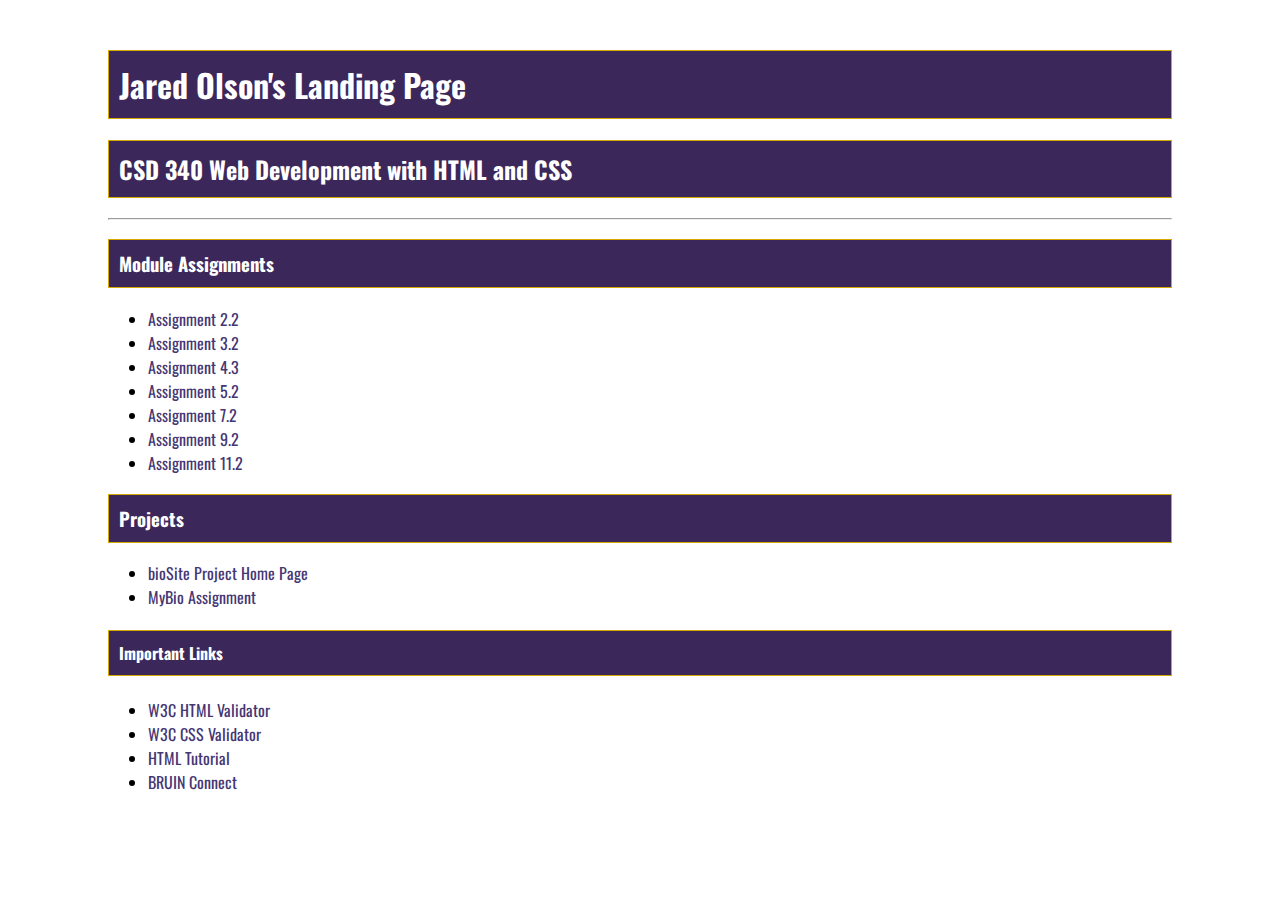
<file: index.html>
<!DOCTYPE html>
<html>
  <head>
    <title>Jared Olson's CSD 340 Landing Page</title>
    <link rel="stylesheet" href="site.css" />
    <link
      href="https://fonts.googleapis.com/css2?family=Oswald:wght@300;400;500;700&display=swap"
      rel="stylesheet"
    />
  </head>

  <body>
    <div id="container">
      <h1>Jared Olson's Landing Page</h1>
      <h2>CSD 340 Web Development with HTML and CSS</h2>
      <hr />
      <h3>Module Assignments</h3>
      <ul>
        <li><a href="module-2/olson_EX1.html">Assignment 2.2</a></li>
        <li><a href="module-3/olson_EX2.html">Assignment 3.2</a></li>
        <li><a href="module-4/olson_EX3.html">Assignment 4.3</a></li>
        <li><a href="module-5/olson_EX4.html">Assignment 5.2</a></li>
        <li><a href="module-7/Olson_Mod7_2.html">Assignment 7.2</a></li>
        <li><a href="module-9/Olson_EX6.html">Assignment 9.2</a></li>
        <li>
          <a href="module-11/olson-module11assignment.docx" target="_blank"
            >Assignment 11.2</a
          >
        </li>
      </ul>
      <h3>Projects</h3>
      <ul>
        <li><a href="#">bioSite Project Home Page</a></li>
        <li><a href="module-12/Olson_MyBio.html">MyBio Assignment</a></li>
      </ul>
      <h4>Important Links</h4>
      <ul>
        <li>
          <a href="https://validator.w3.org/" target="_blank"
            >W3C HTML Validator</a
          >
        </li>
        <li>
          <a href="http://jigsaw.w3.org/css-validator/" target="_blank"
            >W3C CSS Validator</a
          >
        </li>
        <li>
          <a href="https://www.w3schools.com/html/" target="_blank"
            >HTML Tutorial</a
          >
        </li>
        <li>
          <a href="https://bruinconnect.bellevue.edu/" target="_blank"
            >BRUIN Connect</a
          >
        </li>
      </ul>
    </div>
  </body>
</html>
</file>
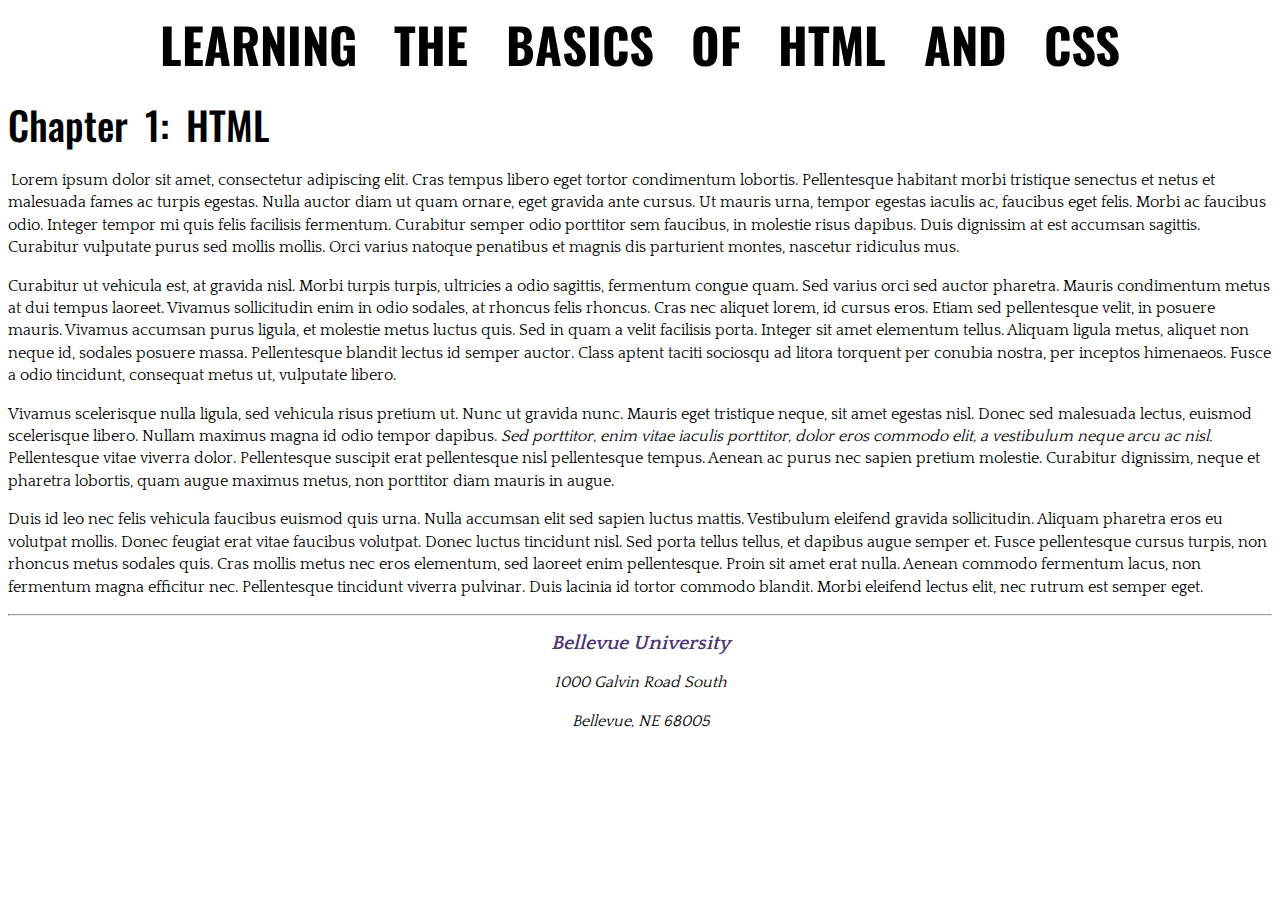
<file: module-3/olson_EX2.html>
<!DOCTYPE html>
<html>
  <head>
    <title>CSD 340 Development with HTML and CSS</title>
    <meta name="description" content="A Simulation of a Book Page" />
    <meta name="keywords" content="book, page, literature" />
    <meta http-equiv="author" content="Jared Olson" />
    <meta http-equiv="expires" content="Fri, 21 Apr 2023 23:59:59 GMT" />
    <link
      href="https://fonts.googleapis.com/css2?family=Oswald:wght@300;500;700&family=Quattrocento:wght@400;700&display=swap"
      rel="stylesheet"
    />
    <!--
    <link
      href="https://fonts.googleapis.com/css2?family=Oswald&family=Quattrocento"
      type="text/css"
      rel="stylesheet"
    />
    -->
    <link href="./olson_EX2.css" type="text/css" rel="stylesheet" />
  </head>
  <body>
    <div id="container">
      <h1>Learning the Basics of HTML and CSS</h1>
      <h2>Chapter 1: HTML</h2>
      <p class="intro">
        Lorem ipsum dolor sit amet, consectetur adipiscing elit. Cras tempus
        libero eget tortor condimentum lobortis. Pellentesque habitant morbi
        tristique senectus et netus et malesuada fames ac turpis egestas. Nulla
        auctor diam ut quam ornare, eget gravida ante cursus. Ut mauris urna,
        tempor egestas iaculis ac, faucibus eget felis. Morbi ac faucibus odio.
        Integer tempor mi quis felis facilisis fermentum. Curabitur semper odio
        porttitor sem faucibus, in molestie risus dapibus. Duis dignissim at est
        accumsan sagittis. Curabitur vulputate purus sed mollis mollis. Orci
        varius natoque penatibus et magnis dis parturient montes, nascetur
        ridiculus mus.
      </p>

      <p>
        Curabitur ut vehicula est, at gravida nisl. Morbi turpis turpis,
        ultricies a odio sagittis, fermentum congue quam. Sed varius orci sed
        auctor pharetra. Mauris condimentum metus at dui tempus laoreet. Vivamus
        sollicitudin enim in odio sodales, at rhoncus felis rhoncus. Cras nec
        aliquet lorem, id cursus eros. Etiam sed pellentesque velit, in posuere
        mauris. Vivamus accumsan purus ligula, et molestie metus luctus quis.
        Sed in quam a velit facilisis porta. Integer sit amet elementum tellus.
        Aliquam ligula metus, aliquet non neque id, sodales posuere massa.
        Pellentesque blandit lectus id semper auctor. Class aptent taciti
        sociosqu ad litora torquent per conubia nostra, per inceptos himenaeos.
        Fusce a odio tincidunt, consequat metus ut, vulputate libero.
      </p>

      <p>
        Vivamus scelerisque nulla ligula, sed vehicula risus pretium ut. Nunc ut
        gravida nunc. Mauris eget tristique neque, sit amet egestas nisl. Donec
        sed malesuada lectus, euismod scelerisque libero. Nullam maximus magna
        id odio tempor dapibus.
        <span class="sentence"
          >Sed porttitor, enim vitae iaculis porttitor, dolor eros commodo elit,
          a vestibulum neque arcu ac nisl.</span
        >
        Pellentesque vitae viverra dolor. Pellentesque suscipit erat
        pellentesque nisl pellentesque tempus. Aenean ac purus nec sapien
        pretium molestie. Curabitur dignissim, neque et pharetra lobortis, quam
        augue maximus metus, non porttitor diam mauris in augue.
      </p>

      <p>
        Duis id leo nec felis vehicula faucibus euismod quis urna. Nulla
        accumsan elit sed sapien luctus mattis. Vestibulum eleifend gravida
        sollicitudin. Aliquam pharetra eros eu volutpat mollis. Donec feugiat
        erat vitae faucibus volutpat. Donec luctus tincidunt nisl. Sed porta
        tellus tellus, et dapibus augue semper et. Fusce pellentesque cursus
        turpis, non rhoncus metus sodales quis. Cras mollis metus nec eros
        elementum, sed laoreet enim pellentesque. Proin sit amet erat nulla.
        Aenean commodo fermentum lacus, non fermentum magna efficitur nec.
        Pellentesque tincidunt viverra pulvinar. Duis lacinia id tortor commodo
        blandit. Morbi eleifend lectus elit, nec rutrum est semper eget.
      </p>
      <hr />
      <address>
        <p>
          <a href="https://www.bellevue.edu/" target="_blank"
            >Bellevue University</a
          >
        </p>
        <p>1000 Galvin Road South</p>
        <p>Bellevue, NE 68005</p>
      </address>
    </div>
  </body>
</html>
</file>
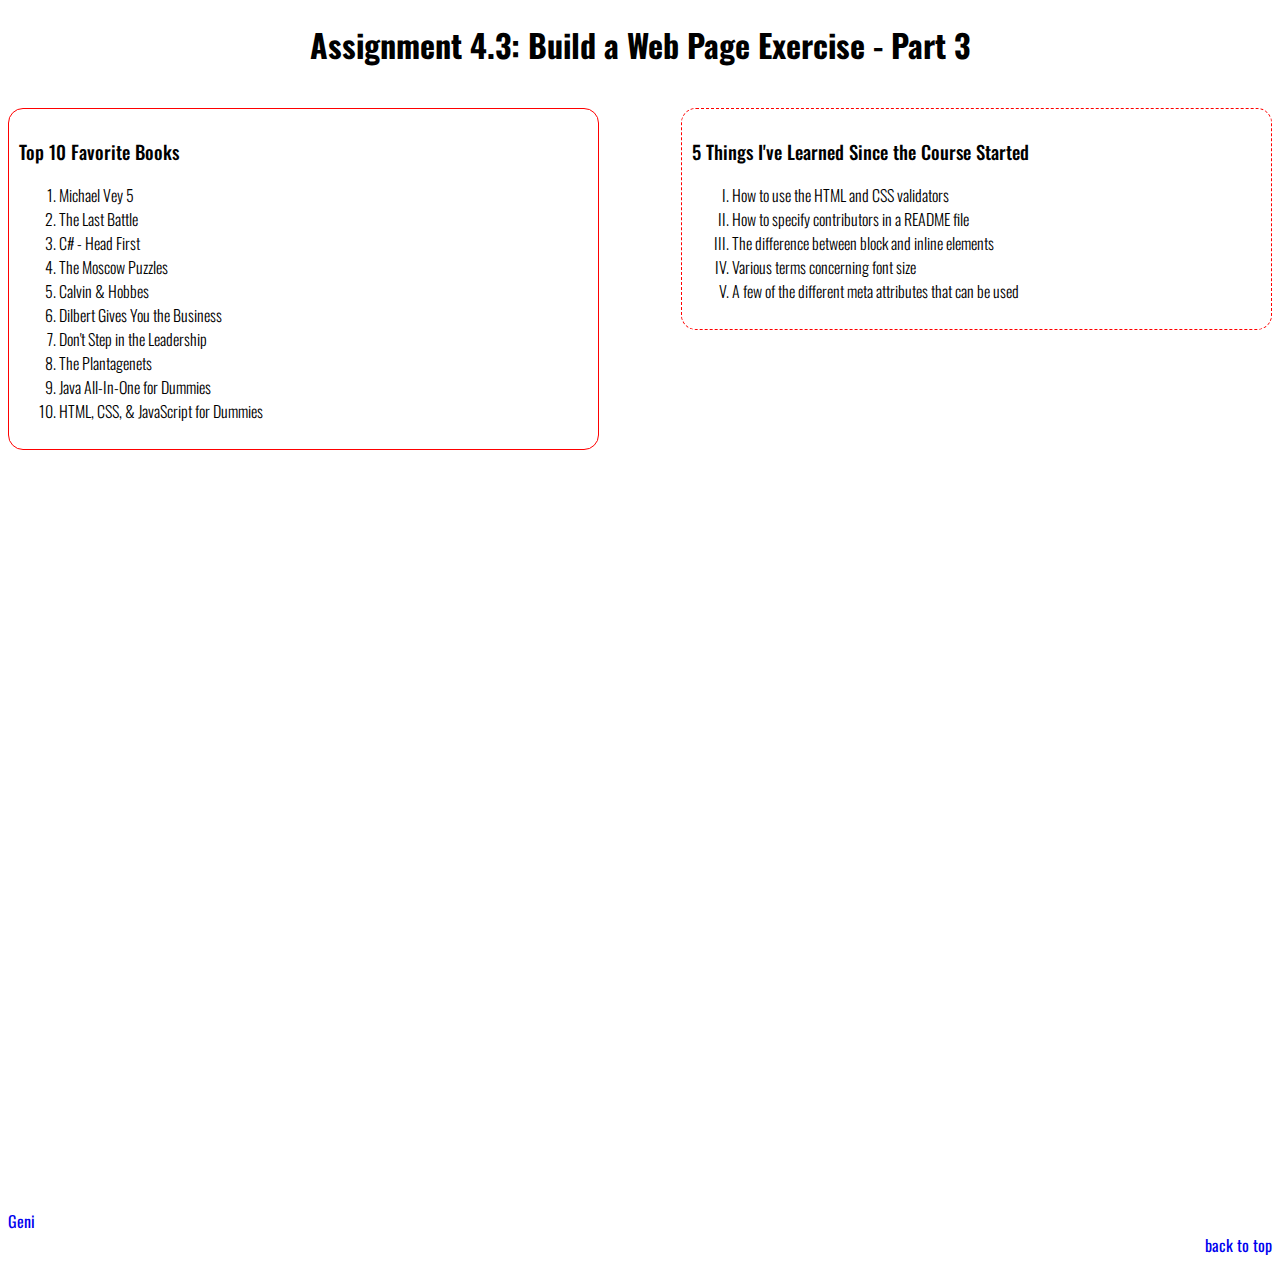
<file: module-4/olson_EX3.html>
<!DOCTYPE html>
<html>
  <head>
    <title>CSD 340 Web Development with HTML and CSS</title>
    <link rel="stylesheet" href="olson_EX3.css">
    <link href="https://fonts.googleapis.com/css2?family=Oswald:wght@300;400;500;700&display=swap" rel="stylesheet">
  </head>
  <body>
    <div id="container">
      <h1>Assignment 4.3: Build a Web Page Exercise - Part 3</h1>
    </div>
    <br />
    <div id="favorite-books" class="side-by-side">
      <h3>Top 10 Favorite Books</h3>
      <ol>
        <li>Michael Vey 5</li>
        <li>The Last Battle</li>
        <li>C# - Head First</li>
        <li>The Moscow Puzzles</li>
        <li>Calvin & Hobbes</li>
        <li>Dilbert Gives You the Business</li>
        <li>Don't Step in the Leadership</li>
        <li>The Plantagenets</li>
        <li>Java All-In-One for Dummies</li>
        <li>HTML, CSS, & JavaScript for Dummies</li>
      </ul>
    </div>
    <div id="things-learned" class="side-by-side">
        <h3>5 Things I've Learned Since the Course Started</h3>
        <ul>
            <li>How to use the HTML and CSS validators</li>
            <li>How to specify contributors in a README file</li>
            <li>The difference between block and inline elements</li>
            <li>Various terms concerning font size</li>
            <li>A few of the different meta attributes that can be used</li>
        </ul>
    </div>
    <div id="last">
        <a href="https://www.geni.com/" target="_blank">Geni</a><br>
        <a id="back-to-top-link" href="#container">back to top</a>
    </div>
  </body>
</html>
</file>
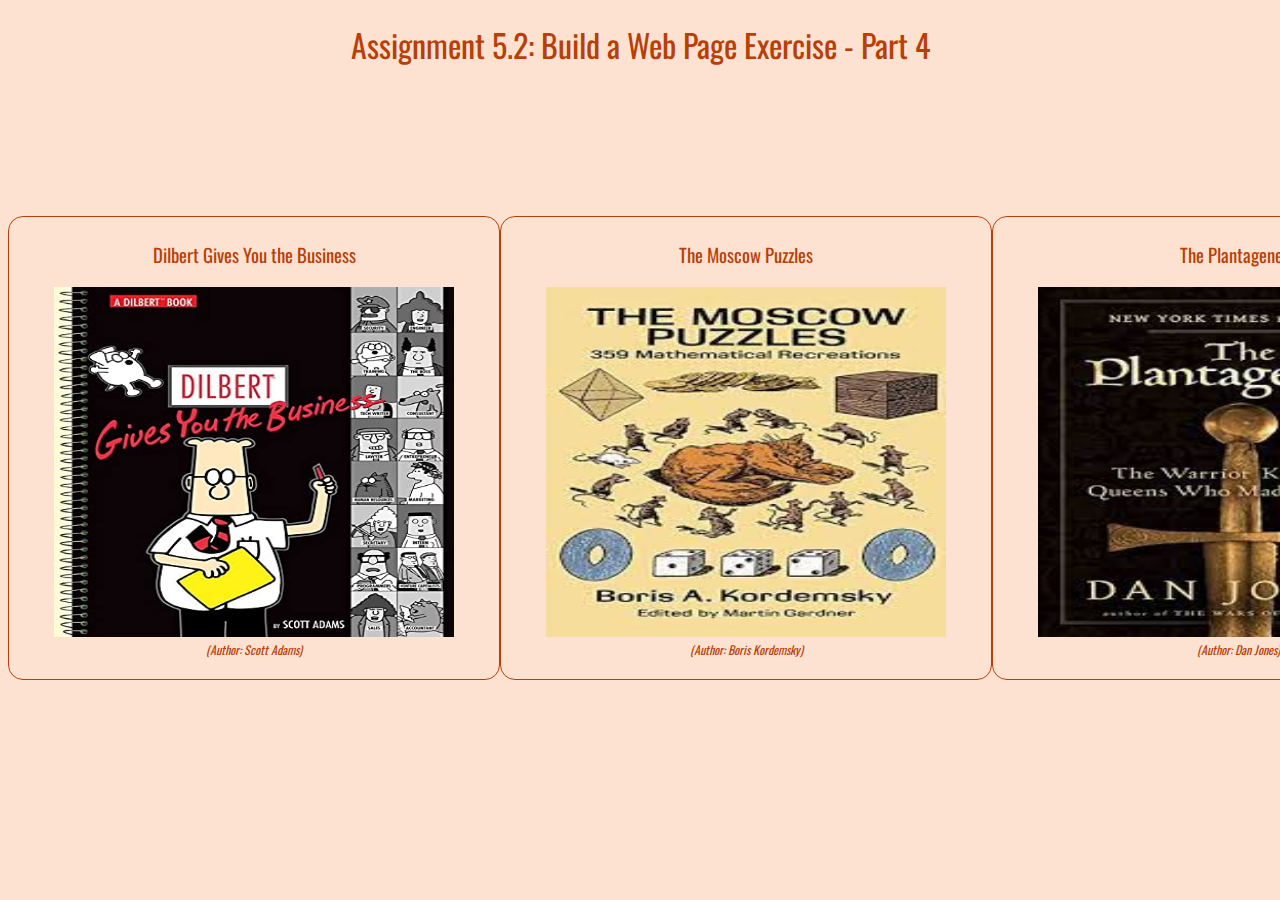
<file: module-5/olson_EX4.html>
<!DOCTYPE html>
<html>
  <head>
    <title>CSD 340 Web Development with HTML and CSS</title>
    <link rel="stylesheet" href="olson_EX4.css" />
    <link
      href="https://fonts.googleapis.com/css2?family=Oswald:wght@300;400;500;700&display=swap"
      rel="stylesheet"
    />
  </head>
  <body>
    <div id="container">
      <h1>Assignment 5.2: Build a Web Page Exercise - Part 4</h1>
      <div id="image-gallery">
        <div class="grid-item">
          <h3>Dilbert Gives You the Business</h3>
          <figure>
            <img
              src="images/dilbert.jpg"
              alt="Dilbert Gives You the Business"
            />
            <figcaption>(Author: Scott Adams)</figcaption>
          </figure>
        </div>
        <div class="grid-item">
          <h3>The Moscow Puzzles</h3>
          <figure>
            <img src="images/moscow.jpg" alt="The Moscow Puzzles" />
            <figcaption>(Author: Boris Kordemsky)</figcaption>
          </figure>
        </div>
        <div class="grid-item">
          <h3>The Plantagenets</h3>
          <figure>
            <img src="images/plantagenets.jpg" alt="The Plantagenets" />
            <figcaption>(Author: Dan Jones)</figcaption>
          </figure>
        </div>
      </div>
    </div>
  </body>
</html>
</file>
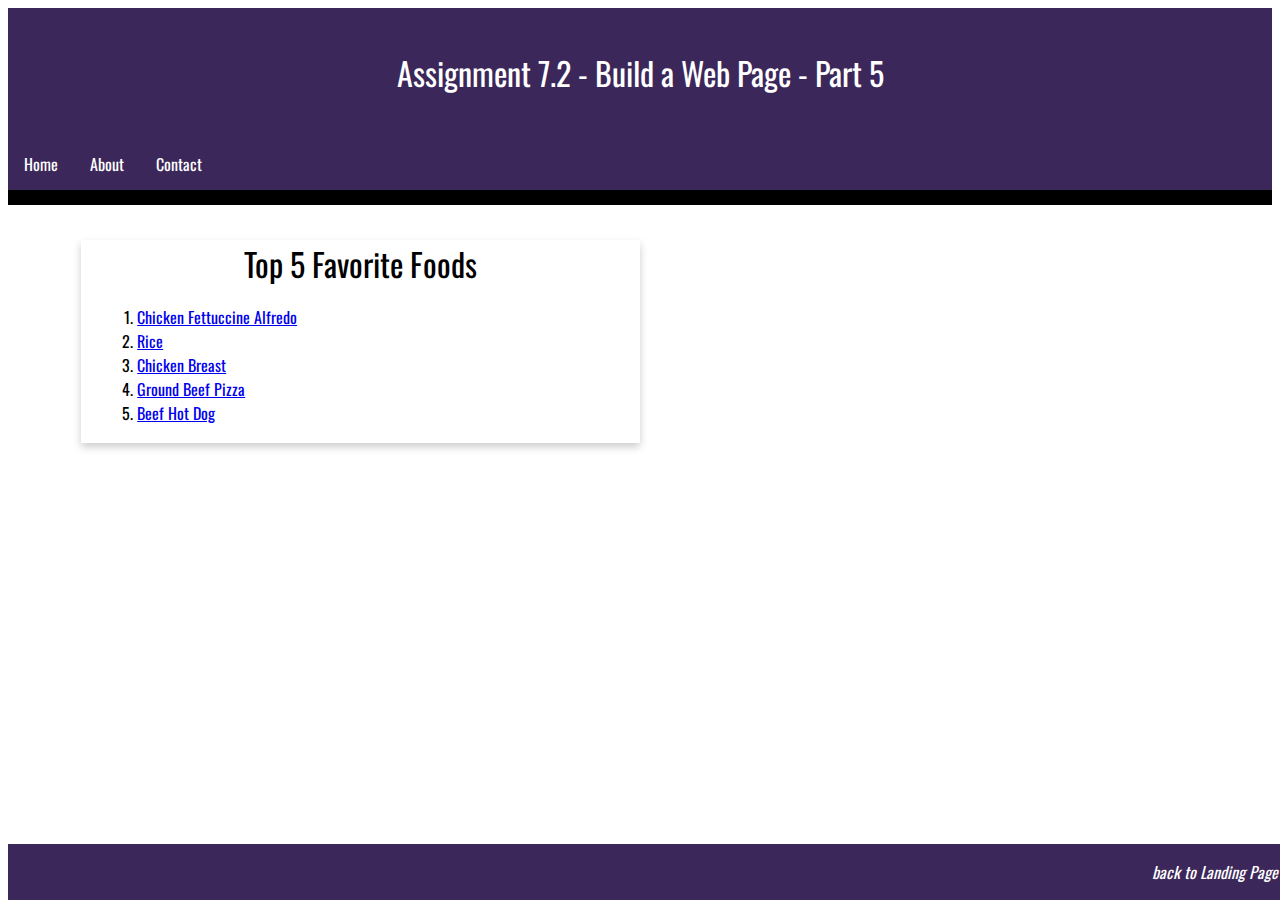
<file: module-7/Olson_Mod7_2.html>
<!DOCTYPE html>
<html>
  <head>
    <title>CSD 340 Web Development with HTML and CSS</title>
    <meta name="description" content="Assignment 7.2" />
    <meta name="author" content="Jared Olson" />
    <link rel="stylesheet" href="Olson_Mod7_2.css" />
    <link
      href="https://fonts.googleapis.com/css2?family=Oswald:wght@300;400;500;700&display=swap"
      rel="stylesheet"
    />
  </head>
  <body>
    <header>
      <h1>Assignment 7.2 - Build a Web Page - Part 5</h1>
    </header>
    <div id="navbar">
      <a href="#">Home</a>
      <a href="#">About</a>
      <a href="#">Contact</a>
    </div>
    <div id="container">
      <div class="card">
        <div class="card-title">Top 5 Favorite Foods</div>
        <div class="card-content">
          <ol>
            <li>
              <a
                href="https://www.foodnetwork.com/recipes/food-network-kitchen/chicken-fettuccine-alfredo-3364118"
                target="_blank"
                >Chicken Fettuccine Alfredo</a
              >
            </li>
            <li>
              <a
                href="https://www.delish.com/cooking/a20089653/how-to-cook-rice/"
                target="_blank"
                >Rice</a
              >
            </li>
            <li>
              <a
                href="https://www.gimmesomeoven.com/baked-chicken-breast/"
                target="_blank"
                >Chicken Breast</a
              >
            </li>
            <li>
              <a
                href="https://www.food.com/recipe/ground-beef-pizza-281966"
                target="_blank"
                >Ground Beef Pizza</a
              >
            </li>
            <li>
              <a
                href="https://food52.com/blog/26206-how-to-cook-hot-dogs"
                target="_blank"
                >Beef Hot Dog</a
              >
            </li>
          </ol>
        </div>
      </div>
    </div>
    <footer>
      <p><a href="../index.html">back to Landing Page</a></p>
    </footer>
  </body>
</html>
</file>
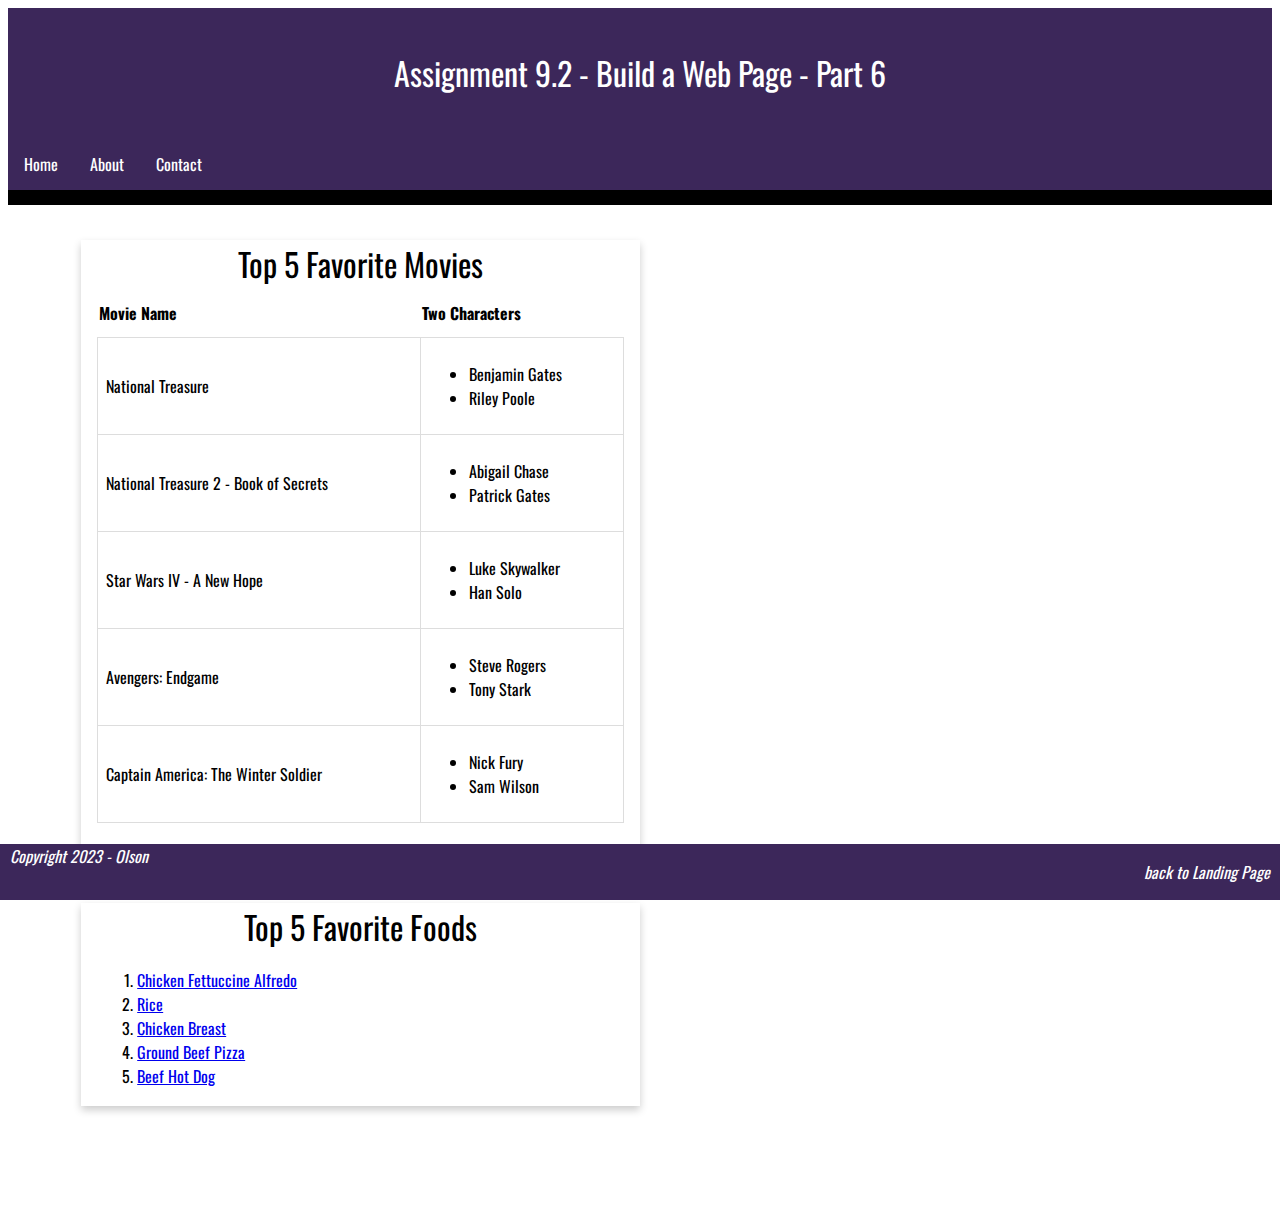
<file: module-9/Olson_EX6.html>
<!DOCTYPE html>
<html>
  <head>
    <title>CSD 340 Web Development with HTML and CSS</title>
    <meta name="description" content="Assignment 7.2" />
    <meta name="author" content="Jared Olson" />
    <link rel="stylesheet" href="Olson_EX6.css" />
    <link
      href="https://fonts.googleapis.com/css2?family=Oswald:wght@300;400;500;700&display=swap"
      rel="stylesheet"
    />
  </head>
  <body>
    <header>
      <h1>Assignment 9.2 - Build a Web Page - Part 6</h1>
    </header>
    <div id="navbar">
      <a href="#">Home</a>
      <a href="#">About</a>
      <a href="#">Contact</a>
    </div>
    <div id="container">
      <div class="card">
        <div class="card-title">Top 5 Favorite Movies</div>
        <div class="card-content">
          <table id="movies">
            <tr>
              <th>Movie Name</th>
              <th>Two Characters</th>
            </tr>
            <tr>
              <td>National Treasure</td>
              <td>
                <ul>
                  <li>Benjamin Gates</li>
                  <li>Riley Poole</li>
                </ul>
              </td>
            </tr>
            <tr>
              <td>National Treasure 2 - Book of Secrets</td>
              <td>
                <ul>
                  <li>Abigail Chase</li>
                  <li>Patrick Gates</li>
                </ul>
              </td>
            </tr>
            <tr>
              <td>Star Wars IV - A New Hope</td>
              <td>
                <ul>
                  <li>Luke Skywalker</li>
                  <li>Han Solo</li>
                </ul>
              </td>
            </tr>
            <tr>
              <td>Avengers: Endgame</td>
              <td>
                <ul>
                  <li>Steve Rogers</li>
                  <li>Tony Stark</li>
                </ul>
              </td>
            </tr>
            <tr>
              <td>Captain America: The Winter Soldier</td>
              <td>
                <ul>
                  <li>Nick Fury</li>
                  <li>Sam Wilson</li>
                </ul>
              </td>
            </tr>
          </table>
        </div>
      </div>
      <br /><br />
      <div class="card">
        <div class="card-title">Top 5 Favorite Foods</div>
        <div class="card-content">
          <ol>
            <li>
              <a
                href="https://www.foodnetwork.com/recipes/food-network-kitchen/chicken-fettuccine-alfredo-3364118"
                target="_blank"
                >Chicken Fettuccine Alfredo</a
              >
            </li>
            <li>
              <a
                href="https://www.delish.com/cooking/a20089653/how-to-cook-rice/"
                target="_blank"
                >Rice</a
              >
            </li>
            <li>
              <a
                href="https://www.gimmesomeoven.com/baked-chicken-breast/"
                target="_blank"
                >Chicken Breast</a
              >
            </li>
            <li>
              <a
                href="https://www.food.com/recipe/ground-beef-pizza-281966"
                target="_blank"
                >Ground Beef Pizza</a
              >
            </li>
            <li>
              <a
                href="https://food52.com/blog/26206-how-to-cook-hot-dogs"
                target="_blank"
                >Beef Hot Dog</a
              >
            </li>
          </ol>
        </div>
      </div>
    </div>
    <footer>
      <span>Copyright 2023 - Olson</span>
      <p><a href="../index.html">back to Landing Page</a></p>
    </footer>
  </body>
</html>
</file>
<file: site.css>
body {
  font-family: "Oswald", Verdana, Arial, sans-serif;
}

#container {
  margin-top: 50px;
  margin-left: 100px;
  margin-right: 100px;
}

h1,
h2,
h3,
h4 {
  background-color: #3c275a;
  color: #fff;
  border: 1px solid #d6a800;
  padding: 10px;
}

a {
  color: #453674;
  text-decoration: none;
}

a:hover {
  background-color: #d6a800;
  color: #4f3674;
}

a:visited {
  color: #3c275a;
}
</file>
<file: module-3/olson_EX2.css>
html,
body {
    font-size: 16px;
}

p {
    font-family: "Quattrocento", Georgia, "Times New Roman", serif;
    font-weight: 400;
    line-height: 1.4em;
}

h1,
h2 {
    font-family: "Oswald", Verdana, Arial, sans-serif;
}

h1 {
    font-weight: 700;
    text-transform: uppercase;
    font-size: 3.052em;
    word-spacing: 0.5em;
    margin: 0;
    text-align: center;
}

h2 {
    font-weight: 500;
    font-size: 2.441em;
    word-spacing: 0.2em;
    margin: 0;
    text-align: left;
    padding-top: 15px;
}

address {
    font-family: "Quattrocento", Georgia, "Times New Roman", serif;
    text-align: center;
}

address a {
    font-weight: bold;
    font-size: 1.25em;
    color: #4f3674;
    text-decoration: none;
}

address a:hover {
    text-decoration: underline;
    background-color: #d6a800;
}

address a:visited {
    text-decoration: none;
    background-color: black;
}

.sentence {
    font-style: italic;
}

.intro {
    text-indent: .2em;
}
</file>
<file: module-4/olson_EX3.css>
/* Heading styles */

h1 {
  text-align: center;
  font-family: "Oswald", Verdana, Arial, sans-serif;
}

h3 {
  font-weight: 500;
}

/* Div styles */

.side-by-side {
  width: 45%;
  font-family: "Oswald", Verdana, Arial, sans-serif;
}

#favorite-books {
  border: 1px solid red;
  border-radius: 15px;
  padding: 10px;
  float: left;
}

#things-learned {
  border: 1px dashed red;
  border-radius: 15px;
  padding: 10px;
  float: right;
}

#last {
  margin-top: 60%;
  width: 100%;
  float: right;
  margin-bottom: 20px;
}

/* List styles */

ul li {
  list-style: upper-roman;
}

ul,
ol {
  font-weight: 300;
}

/* Link styles */

#back-to-top-link {
  float: right;
}

a {
  font-family: "Oswald", Verdana, Arial, sans-serif;
  text-decoration: none;
}

a:hover {
  text-decoration: underline;
}
</file>
<file: module-5/olson_EX4.css>
body {
  background-color: rgba(247, 112, 24, 20%);
}

h1 {
  text-align: center;
}

.grid-item {
  border: 1px solid rgba(185, 63, 8);
  border-radius: 15px;
  padding: 5px;
  float: left;
}

#image-gallery {
  margin-top: 10%;
  display: inline-grid;
  grid-template-columns: auto auto auto;
}

img {
  width: 400px;
  height: 350px;
}

h3 {
  text-align: center;
}

h1,
h3,
figcaption {
  font-family: "Oswald", Verdana, Arial, sans-serif;
  font-weight: 400;
  color: rgba(185, 63, 8);
}

figcaption {
  font-style: italic;
  font-size: 0.75em;
  text-align: center;
}
</file>
<file: module-7/Olson_Mod7_2.css>
body {
  font-family: "Oswald", Verdana, Arial, sans-serif;
}

header {
  background-color: #3c275a;
  color: white;
  padding: 20px;
  text-align: center;
}

h1 {
  font-weight: 400;
}

#navbar {
  overflow: hidden;
  background-color: #3c275a;
  border-bottom: 15px solid black;
}

#navbar a {
  float: left;
  display: block;
  color: white;
  text-align: center;
  padding: 14px 16px;
  text-decoration: none;
}

#navbar a:hover {
  background-color: black;
  color: white;
}

#container {
  margin-top: 2%;
  margin-left: 5%;
  margin-right: 5%;
  padding: 10px;
}

.card {
  box-shadow: 0 4px 8px 0 rgba(0, 0, 0, 0.2);
  transition: 0.3s;
  width: 50%;
}

.card-title {
  text-align: center;
  font-size: 2em;
  color: black;
  font-weight: 400;
}

.card-content {
  padding: 2px 16px;
}

.card:hover {
  box-shadow: 0 8px 16px 0 rgba(0, 0, 0, 0.2);
}

footer {
  background-color: #3c275a;
  position: absolute;
  bottom: 0;
  width: 100%;
}

footer p {
  color: white;
  font-weight: 400;
  float: right;
  padding-right: 10px;
  font-style: italic;
}

footer a {
  text-decoration: none;
  color: white;
}

footer a:hover {
  text-decoration: underline;
}
</file>
<file: module-9/Olson_EX6.css>
body {
  font-family: "Oswald", Verdana, Arial, sans-serif;
}

header {
  background-color: #3c275a;
  color: white;
  padding: 20px;
  text-align: center;
}

h1 {
  font-weight: 400;
}

#navbar {
  overflow: hidden;
  background-color: #3c275a;
  border-bottom: 15px solid black;
}

#navbar a {
  float: left;
  display: block;
  color: white;
  text-align: center;
  padding: 14px 16px;
  text-decoration: none;
}

#navbar a:hover {
  background-color: black;
  color: white;
}

#container {
  margin-top: 2%;
  margin-left: 5%;
  margin-right: 5%;
  margin-bottom: 100px;
  padding: 10px;
}

.card {
  box-shadow: 0 4px 8px 0 rgba(0, 0, 0, 0.2);
  transition: 0.3s;
  width: 50%;
}

.card-title {
  text-align: center;
  font-size: 2em;
  color: black;
  font-weight: 400;
}

.card-content {
  padding: 2px 16px;
}

.card:hover {
  box-shadow: 0 8px 16px 0 rgba(0, 0, 0, 0.2);
}

footer {
  background-color: #3c275a;
  position: fixed;
  bottom: 0;
  left: 0;
  width: 100%;
}

footer p {
  color: white;
  font-weight: 400;
  float: right;
  padding-right: 10px;
  font-style: italic;
}

footer span {
  color: white;
  font-weight: 400;
  float: left;
  padding-left: 10px;
  font-style: italic;
}

footer a {
  text-decoration: none;
  color: white;
}

footer a:hover {
  text-decoration: underline;
}

#movies {
  border-collapse: collapse;
  width: 100%;
  margin-bottom: 30px;
}

#movies th {
  padding-top: 12px;
  padding-bottom: 12px;
  text-align: left;
}

#movies td {
  border: 1px solid #ddd;
  padding: 8px;
}
</file>
